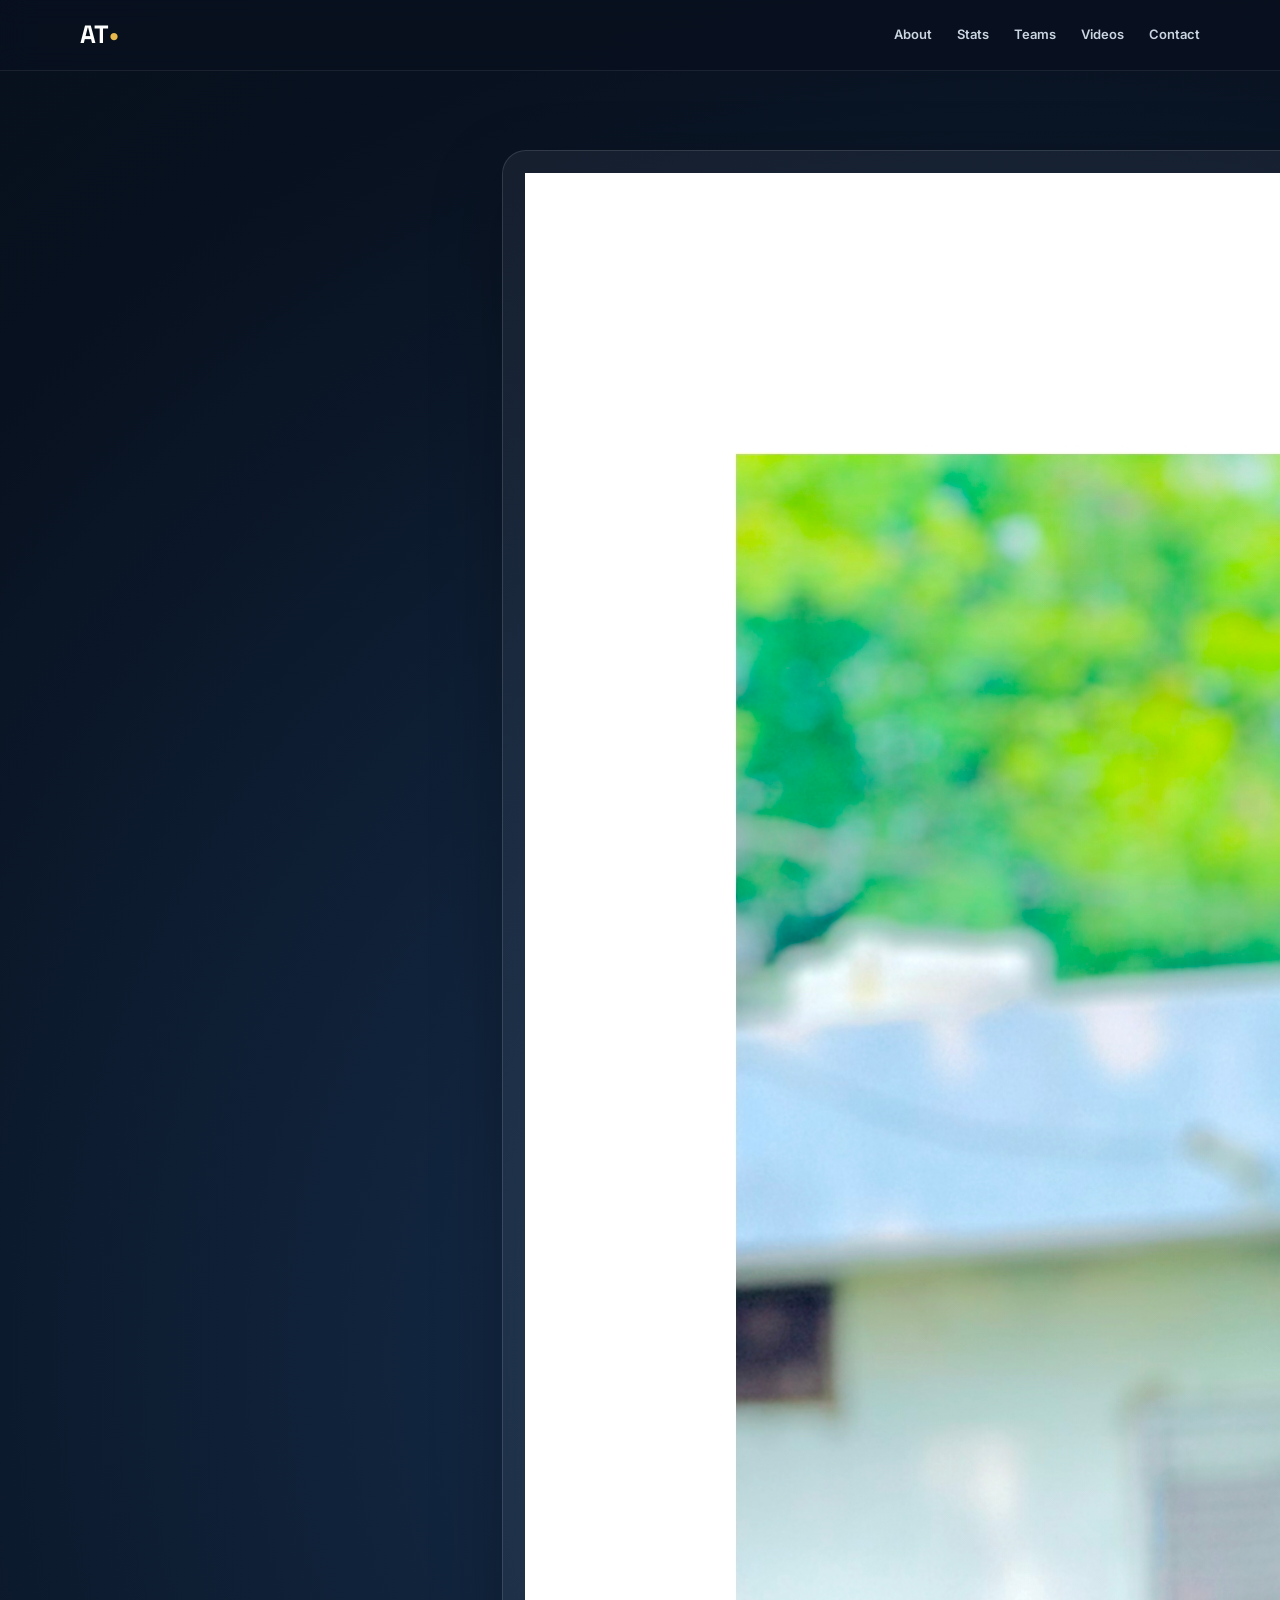
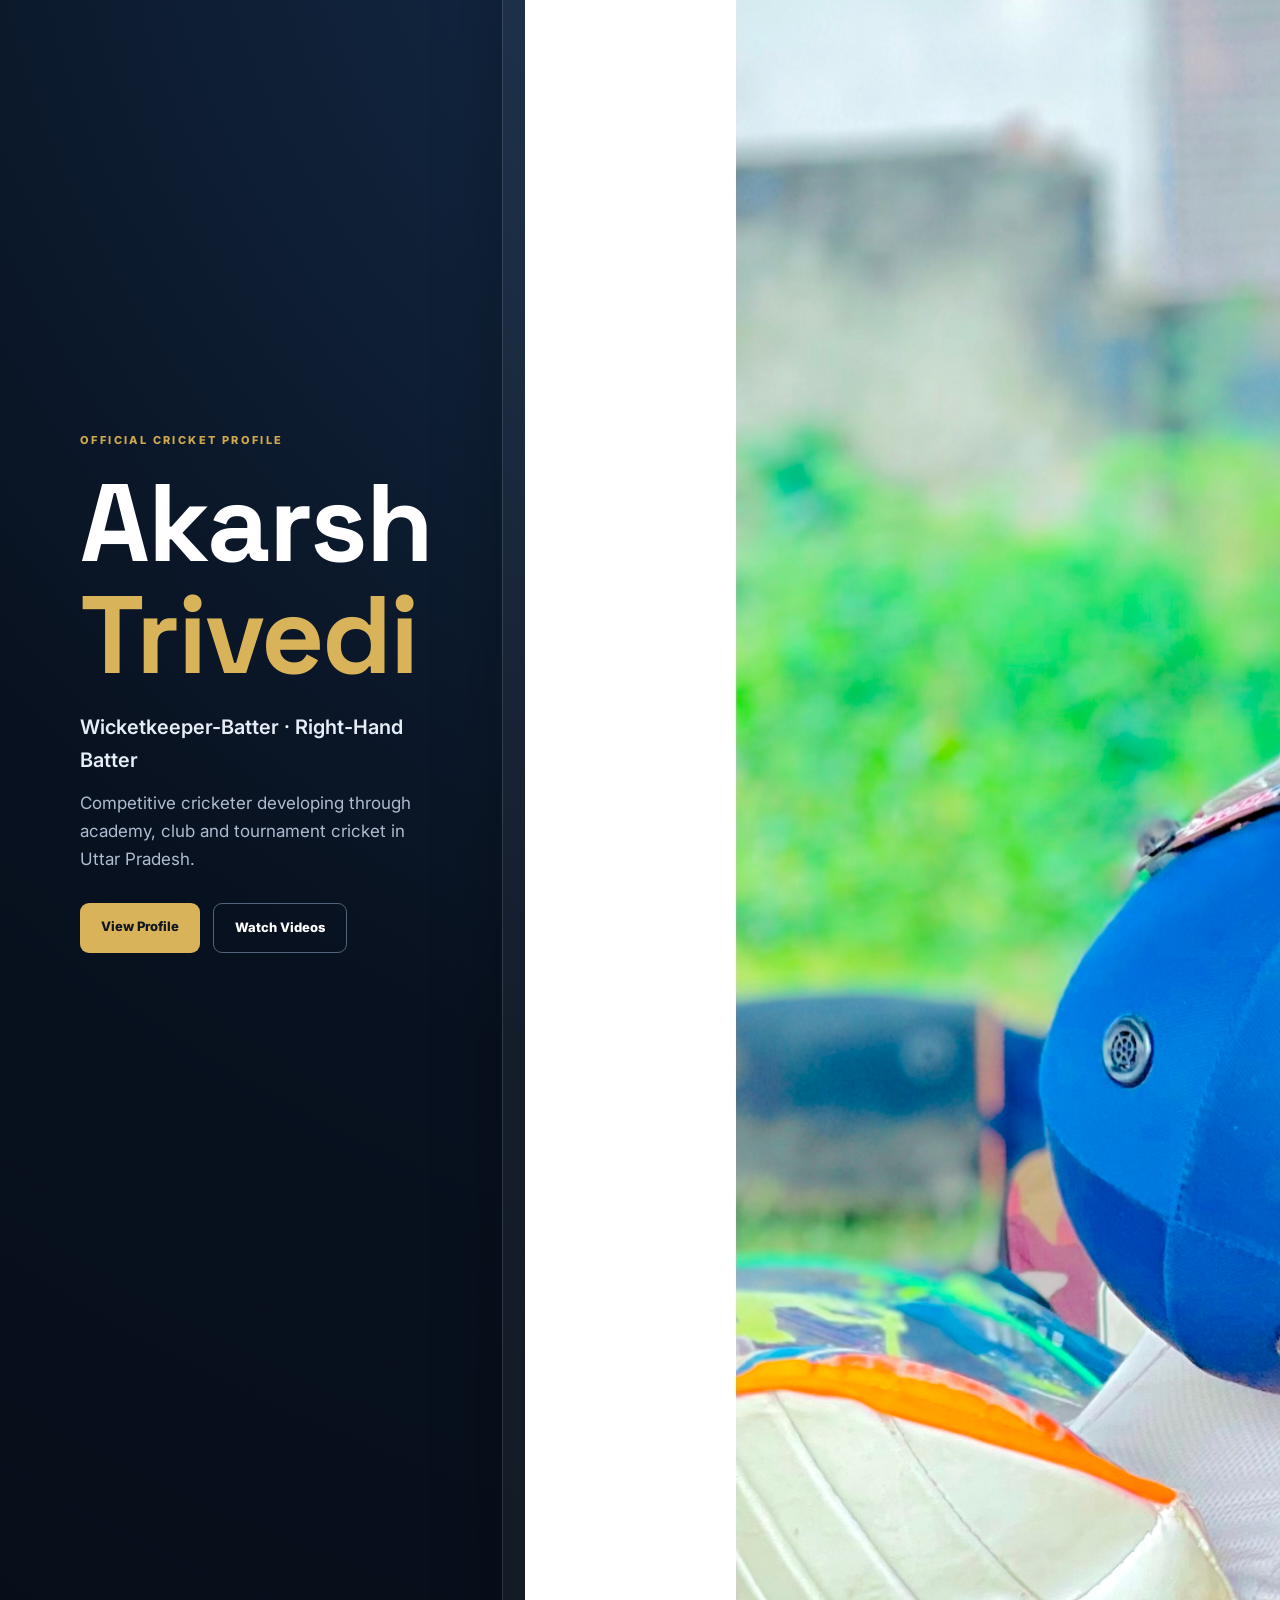
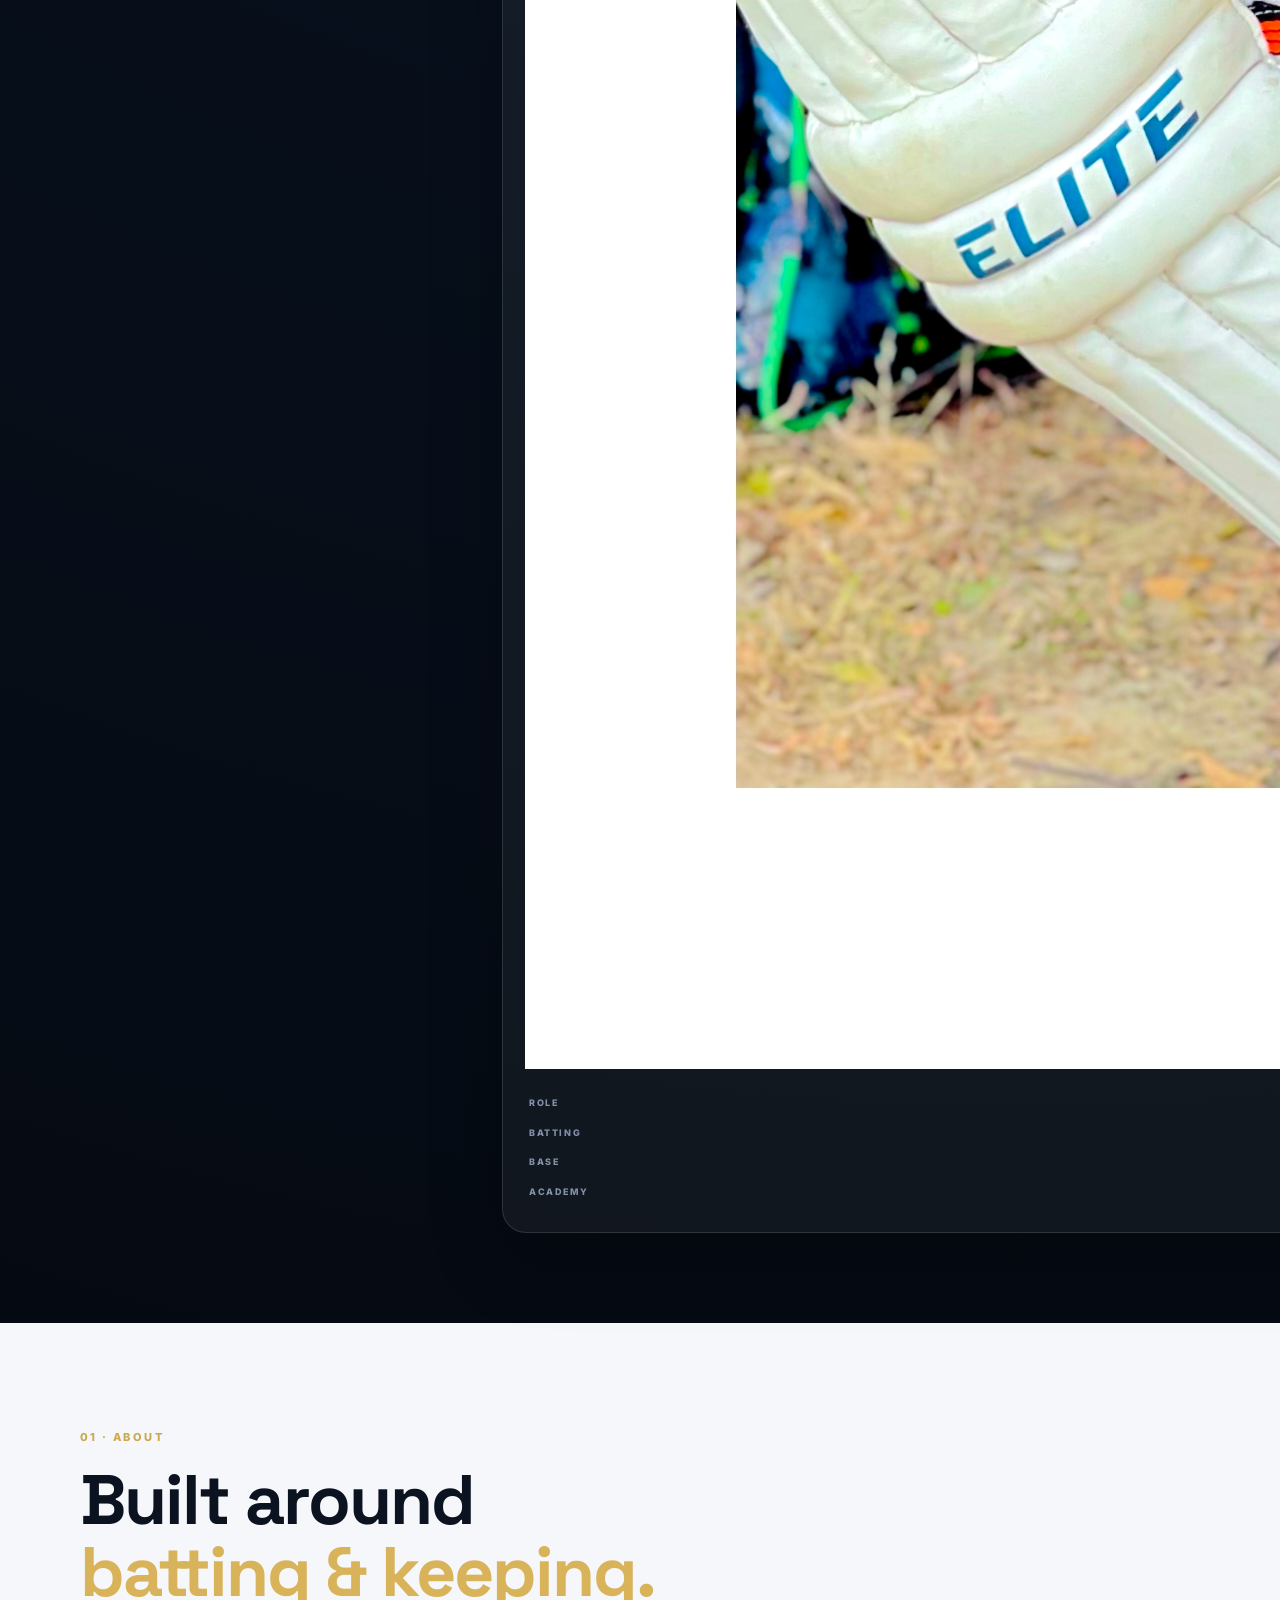
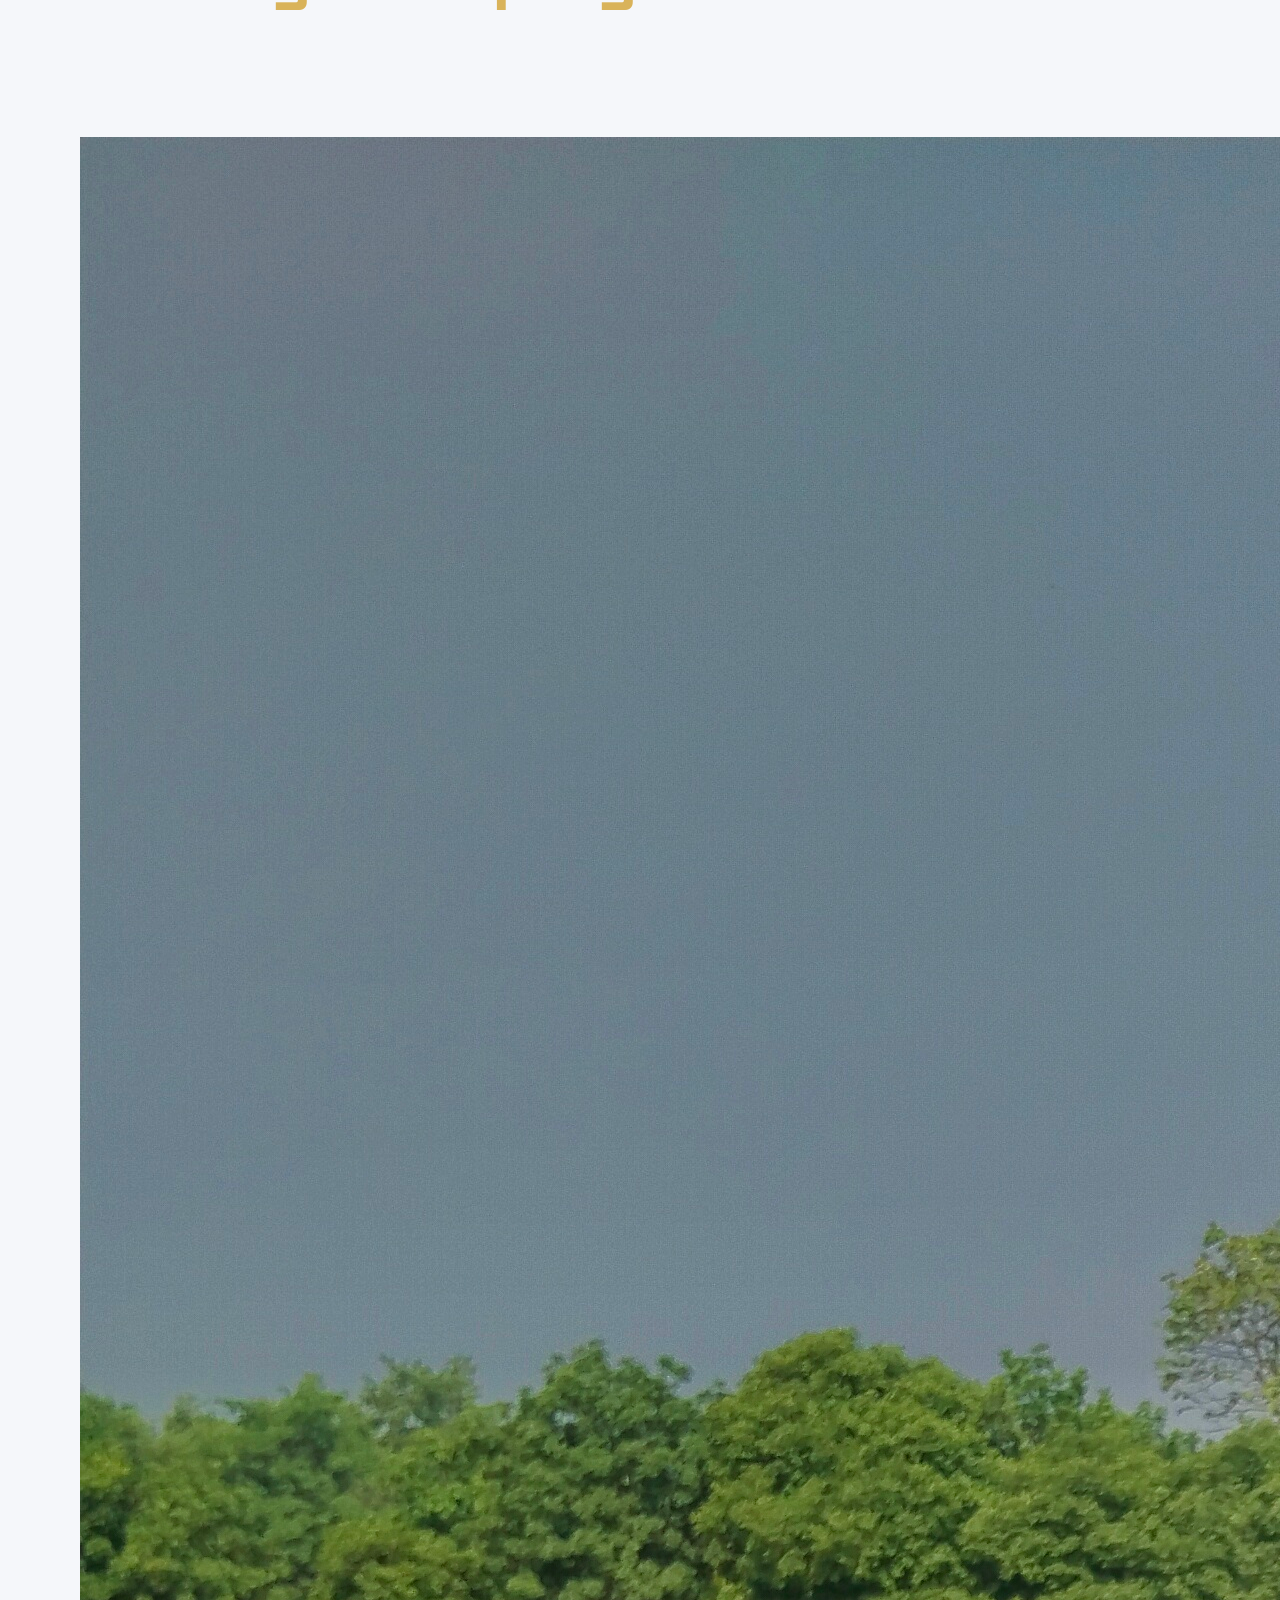
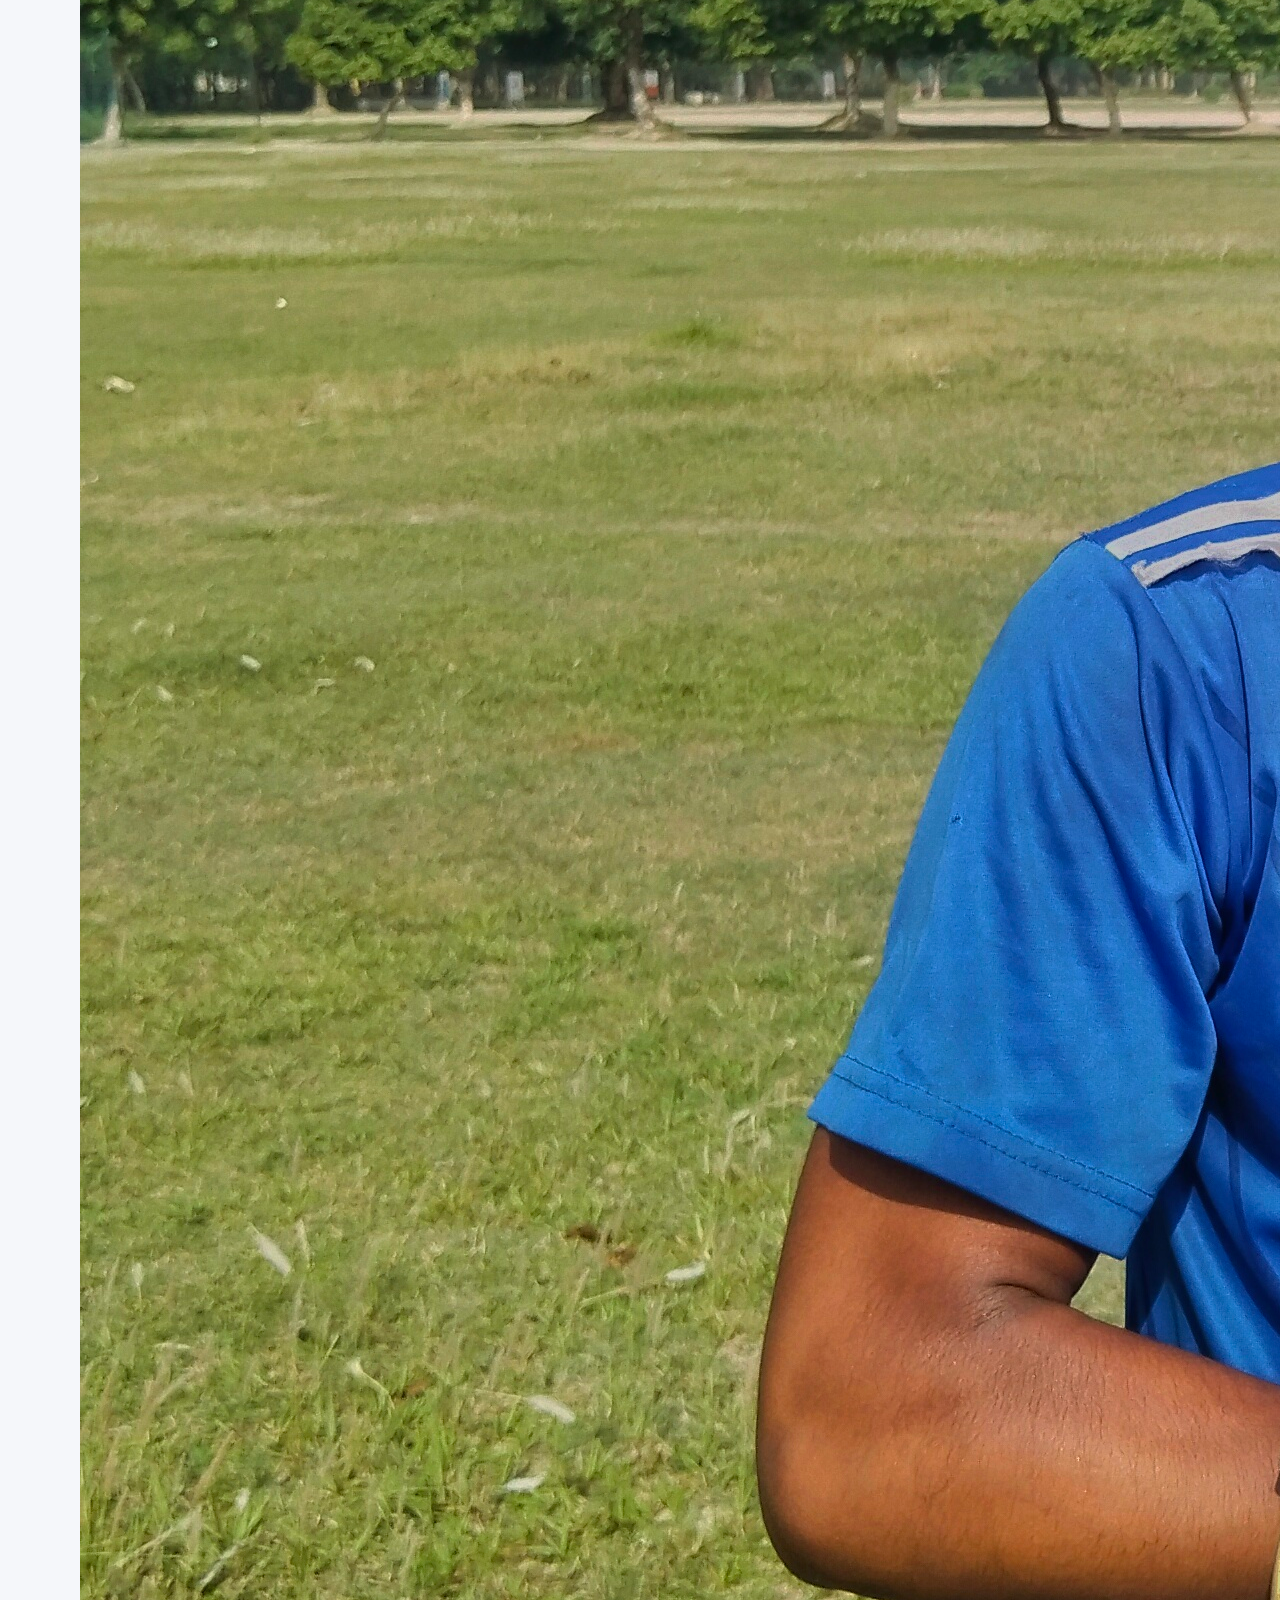
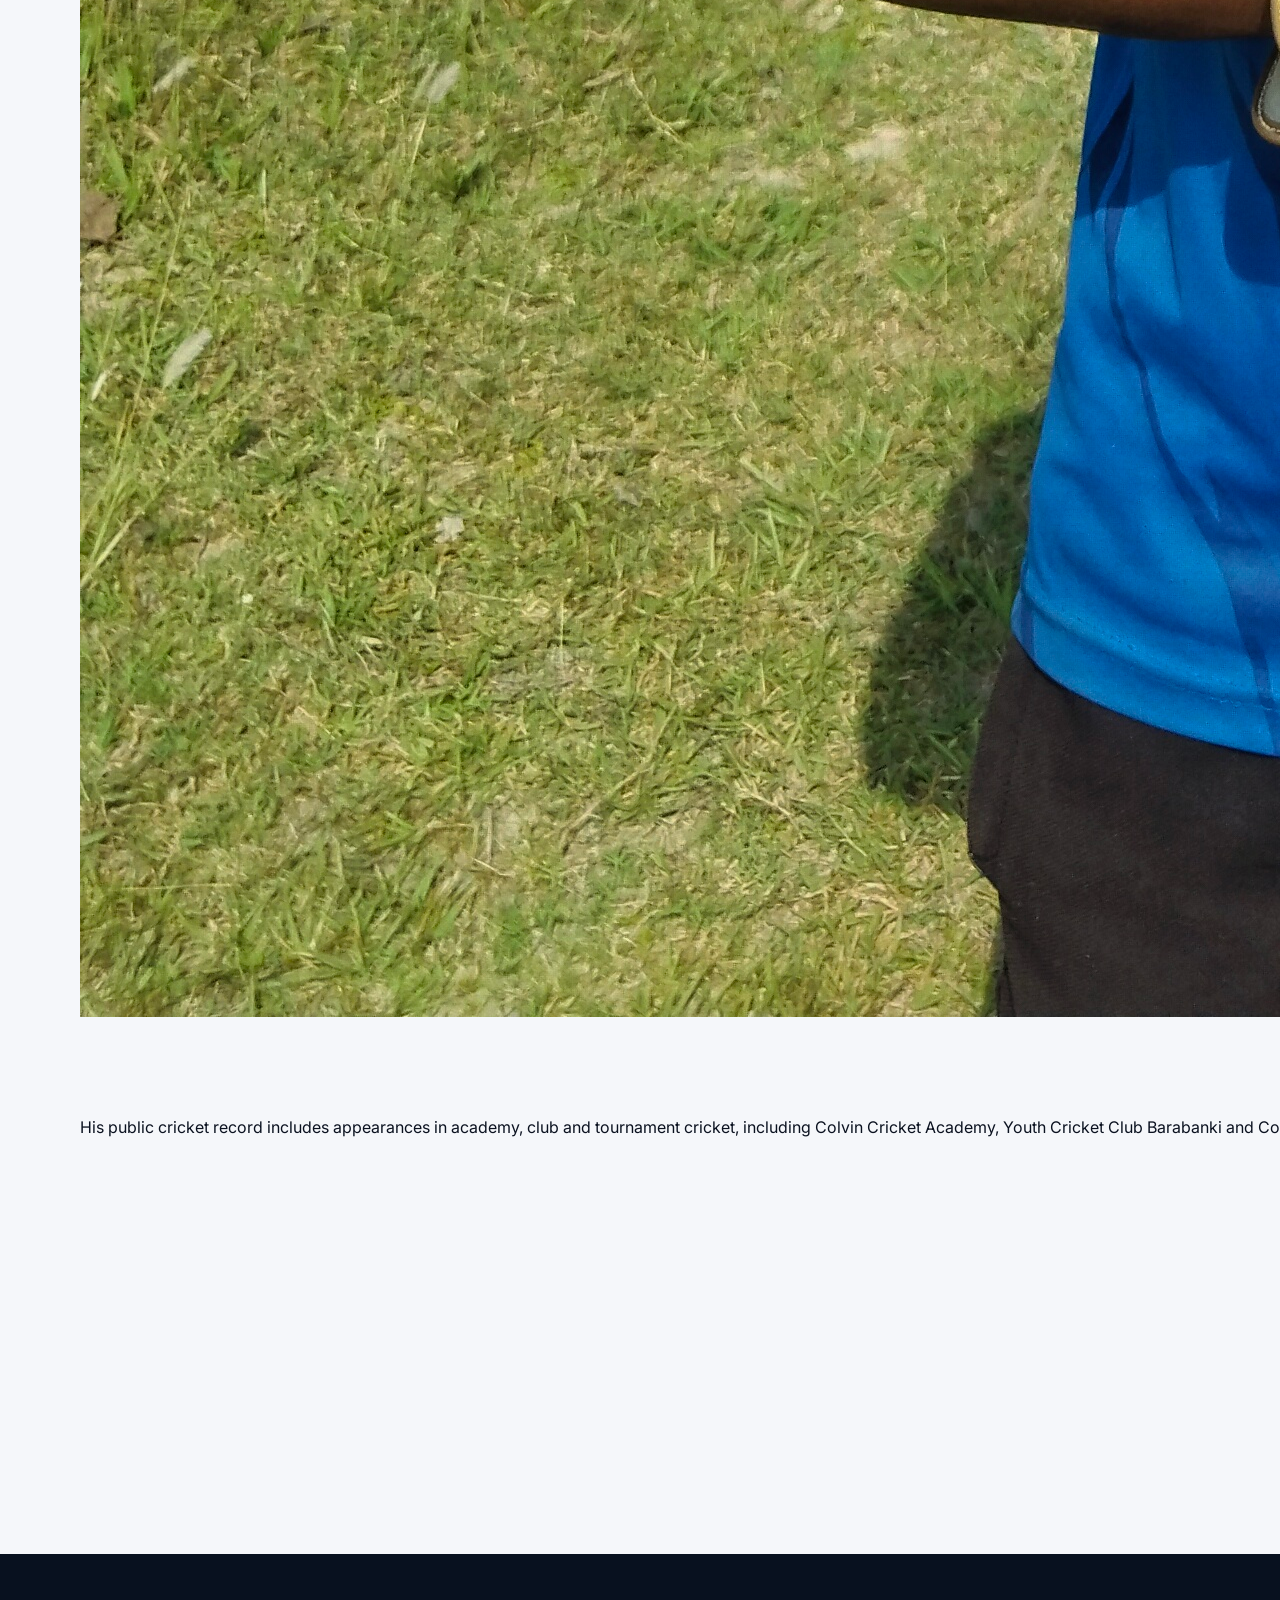
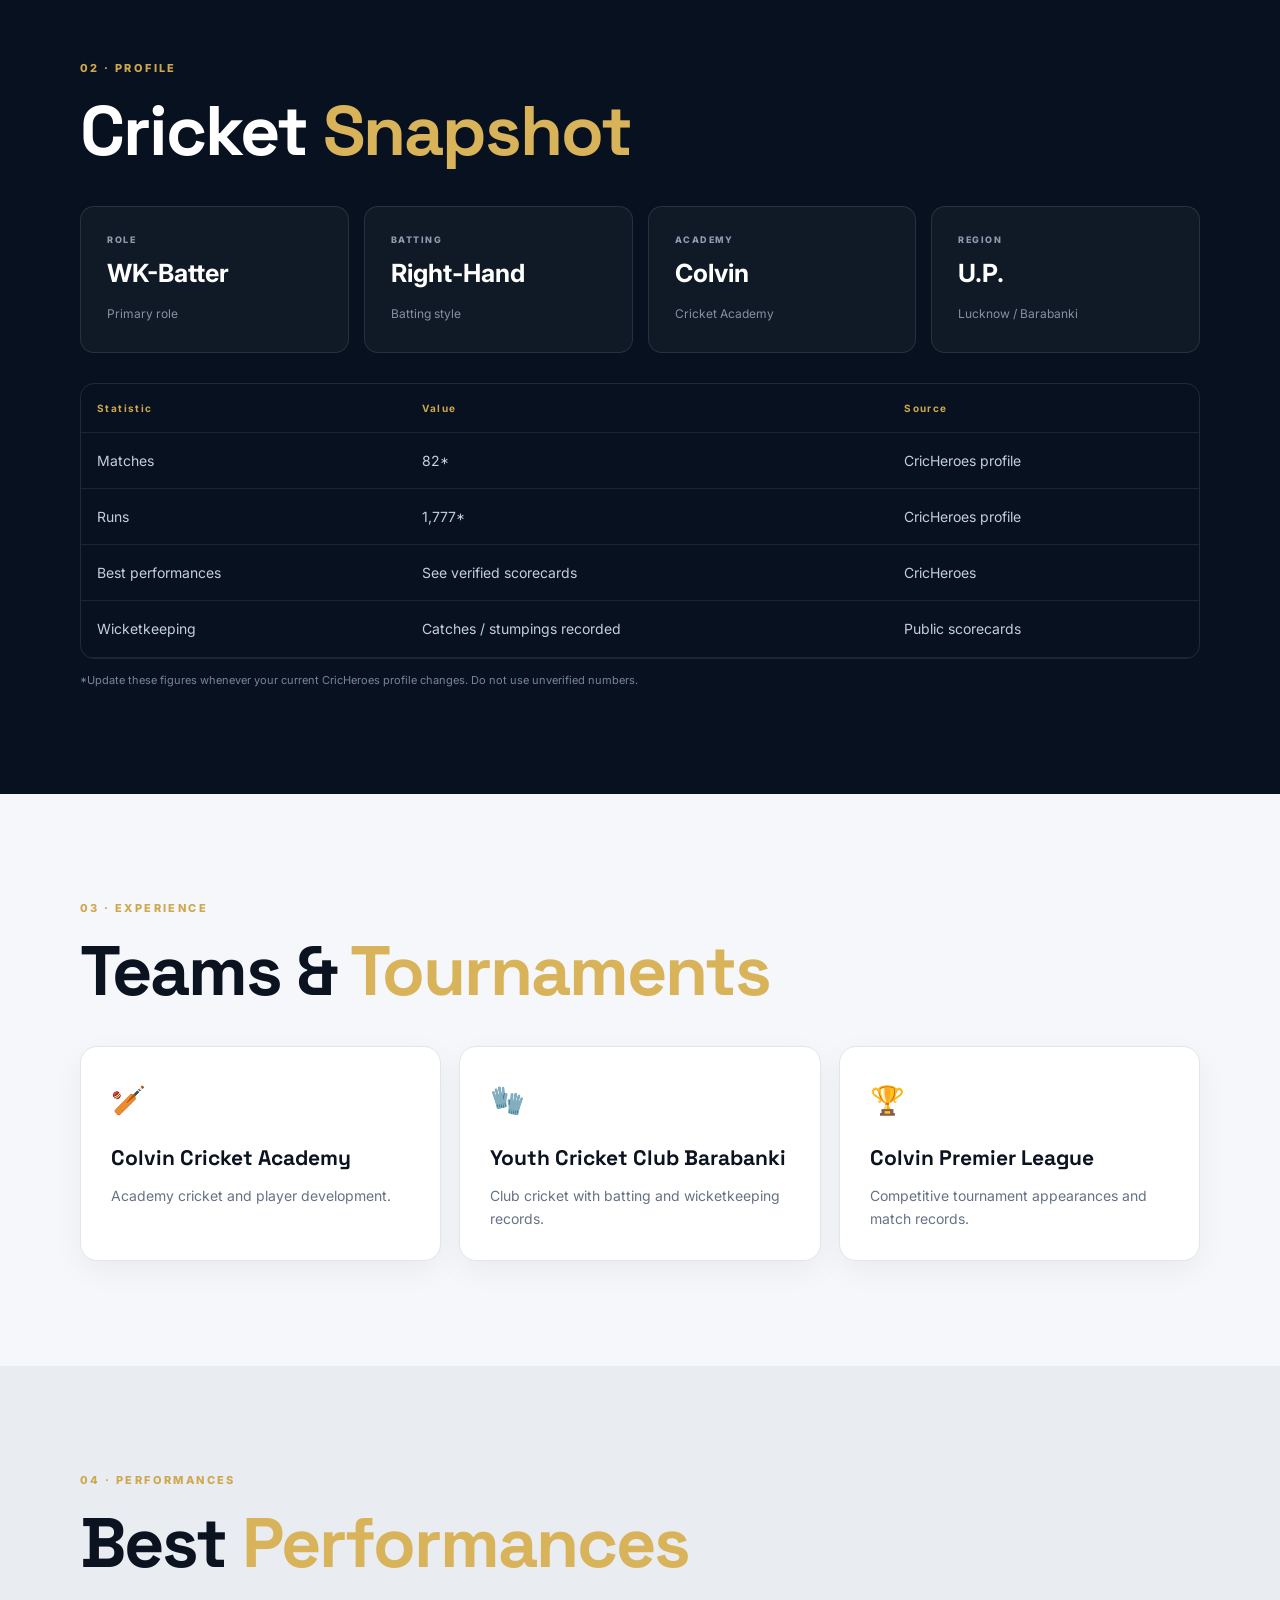
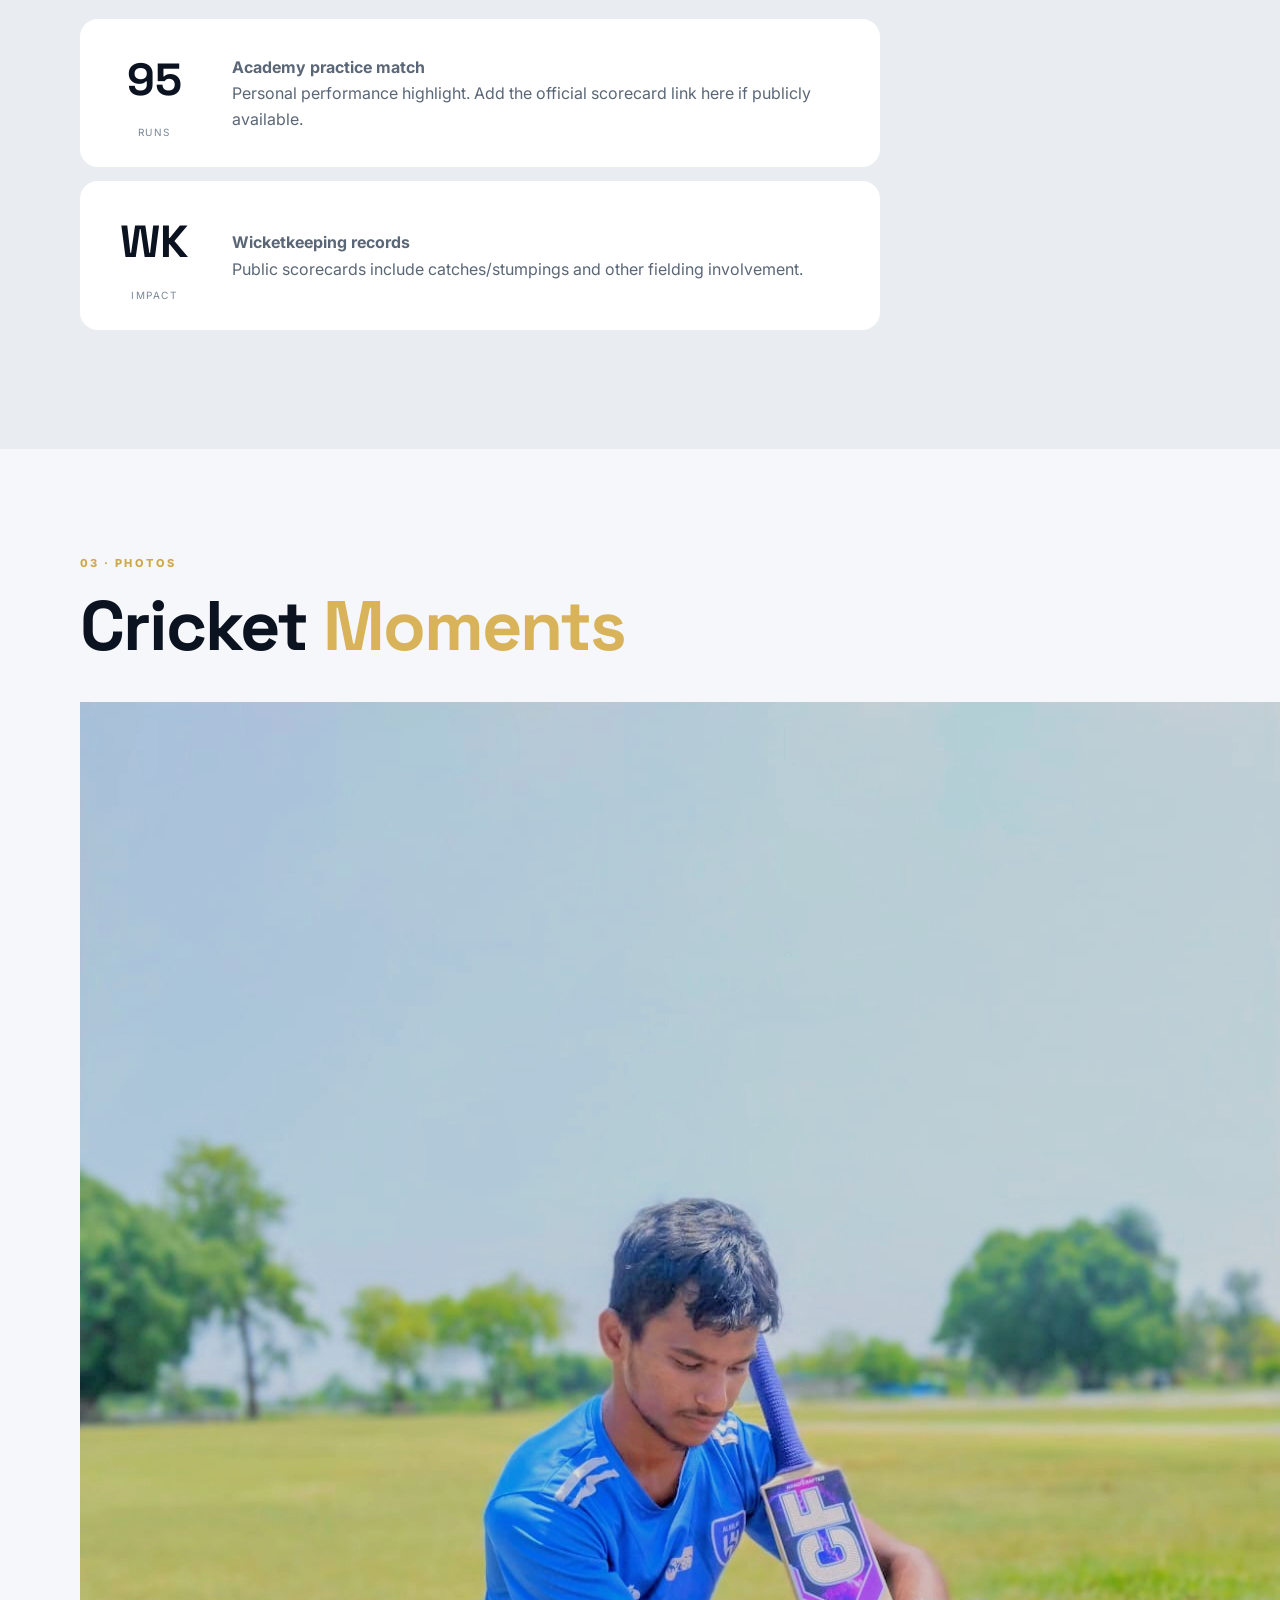
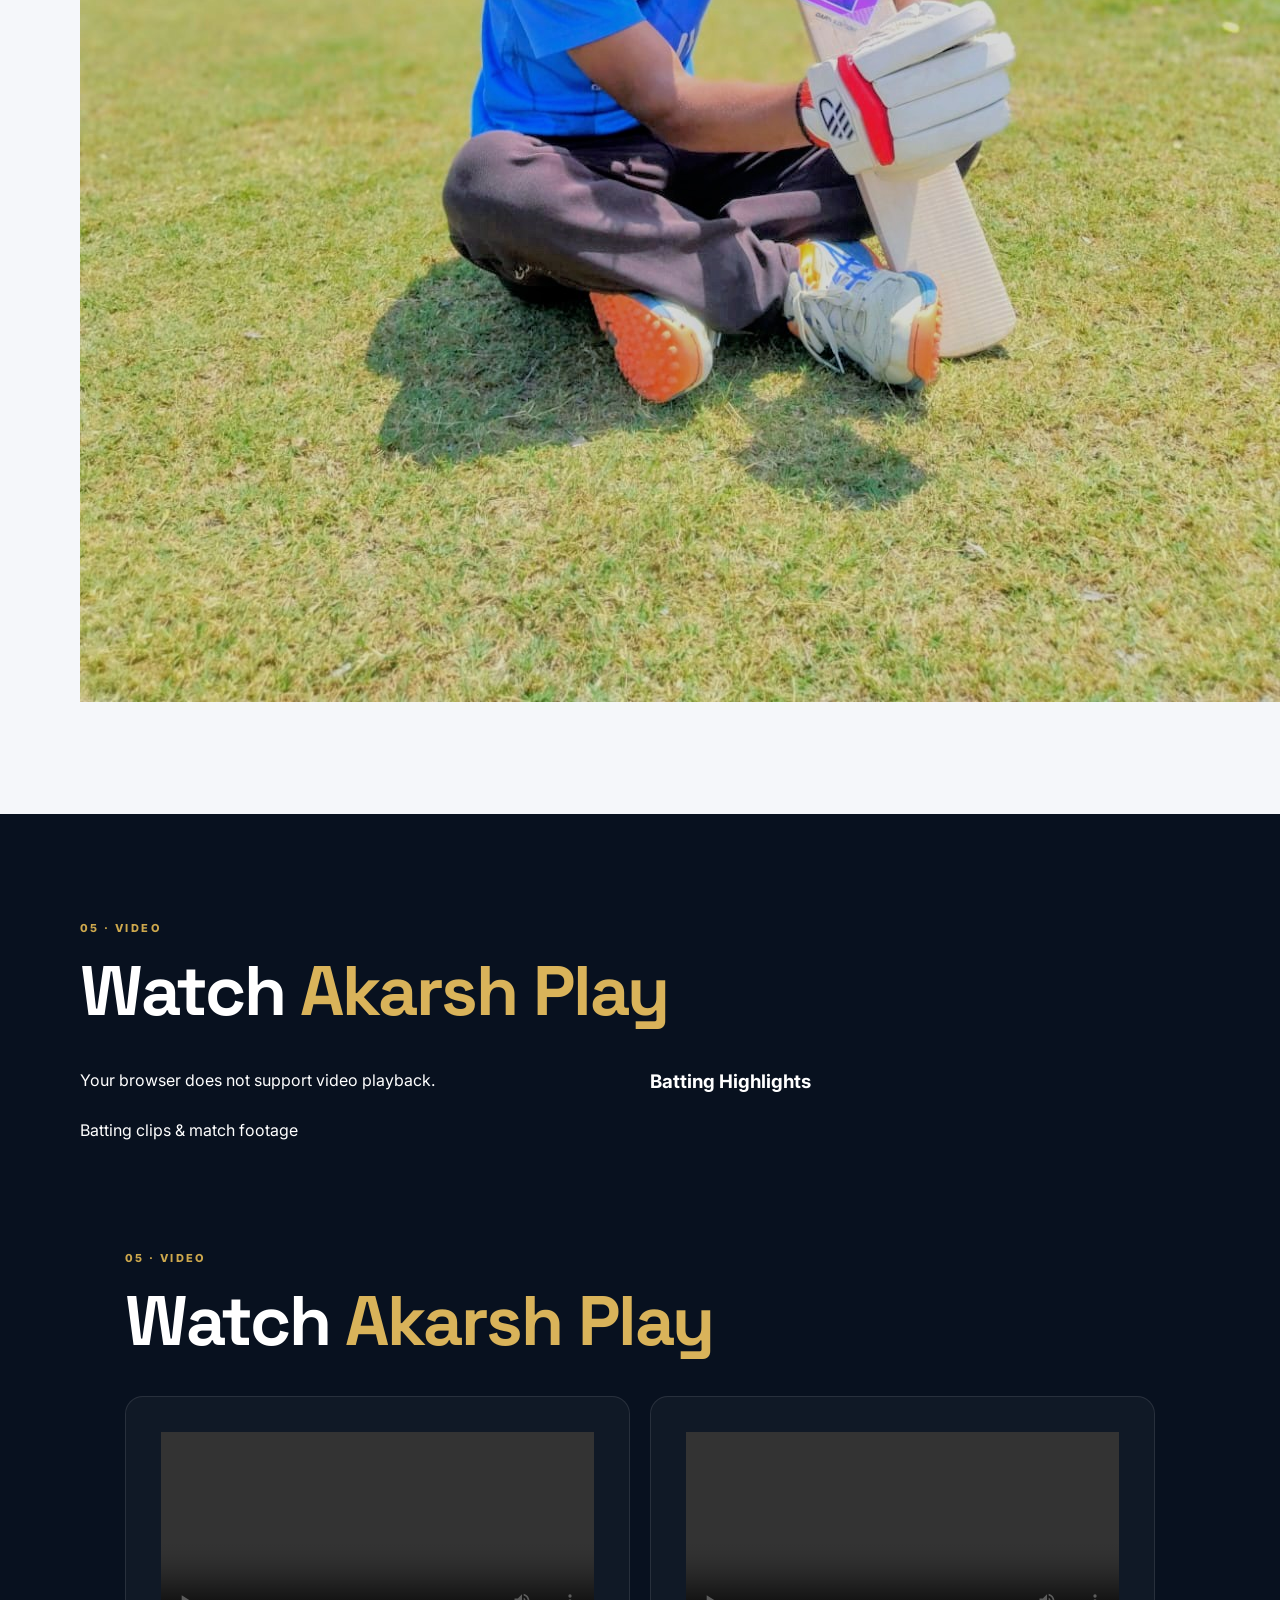
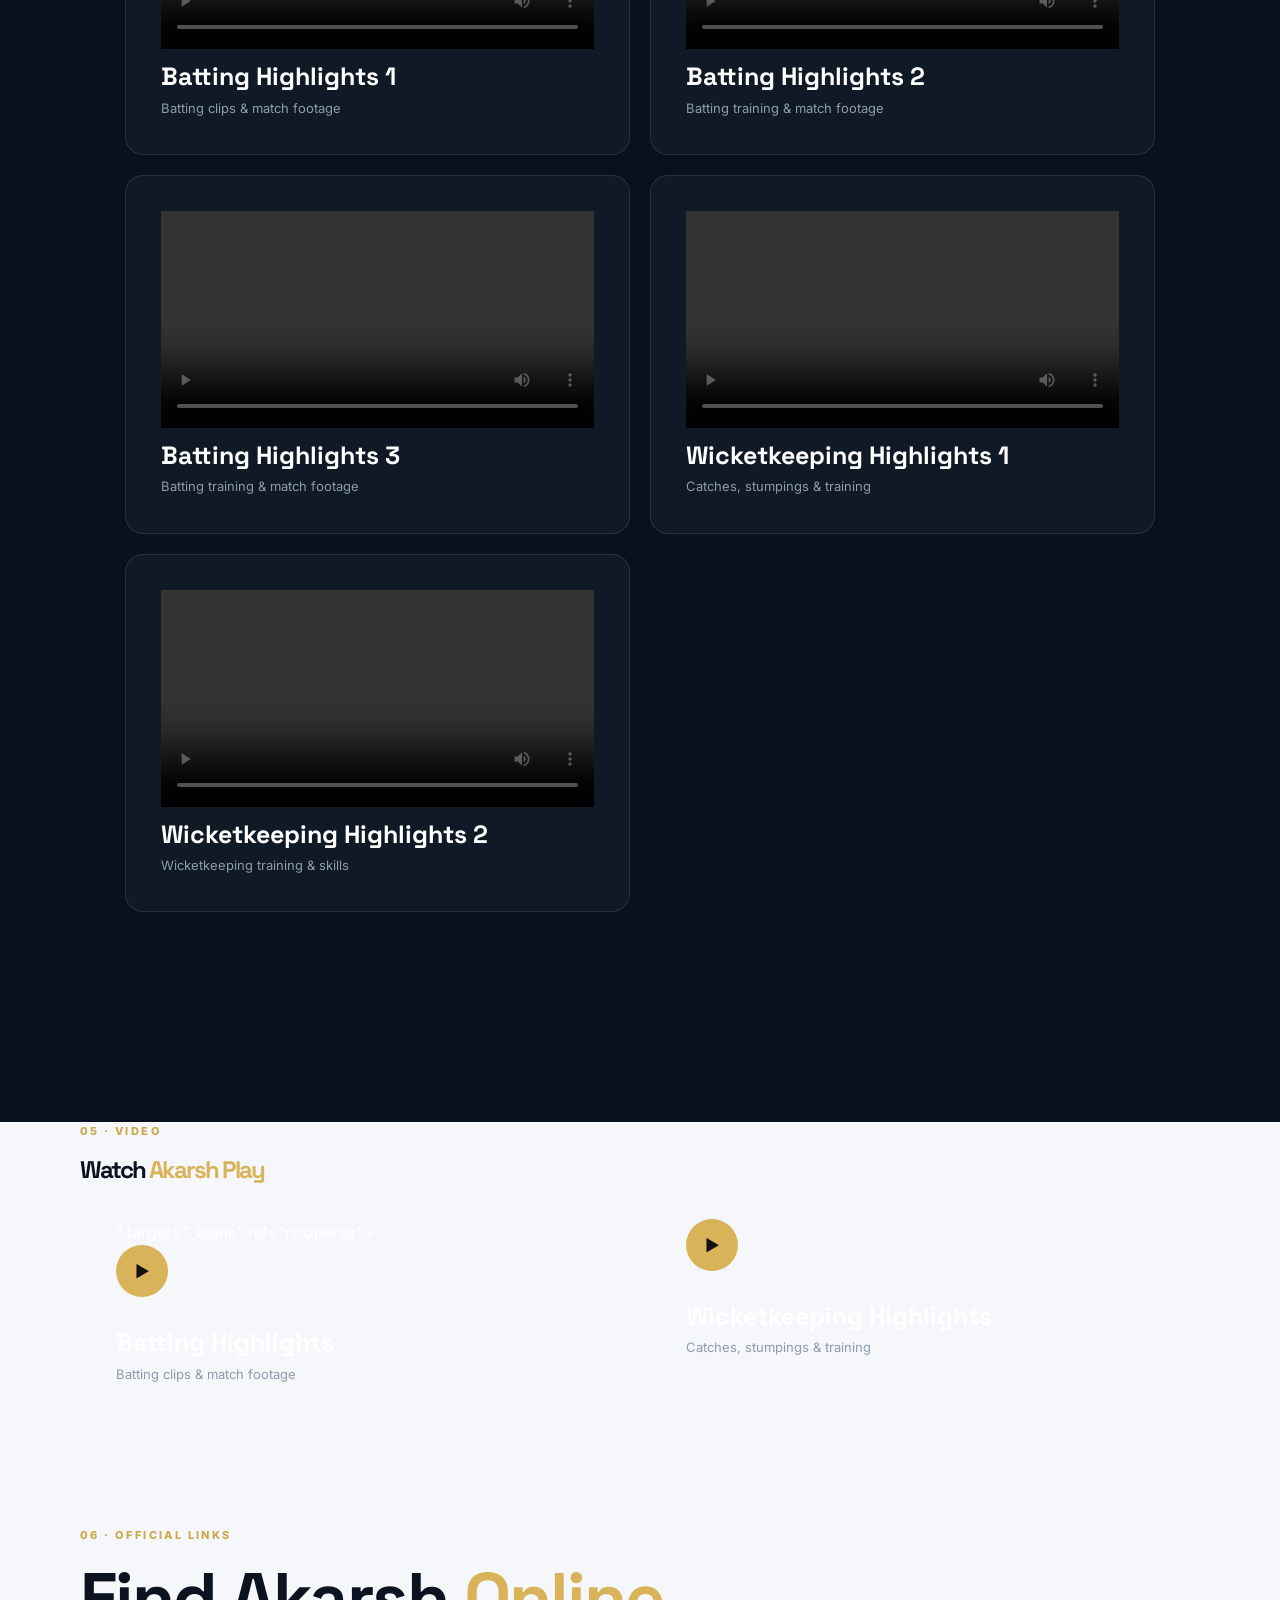
<file: index.html>
<!DOCTYPE html>
<html lang="en">
<google-site-verification=D6ne5yU7hFQAO2mNEqOPpPh5K7WDnAwQoqwYe6GBMnE>
  <meta charset="UTF-8">
  <meta name="viewport" content="width=device-width, initial-scale=1.0">
  <title>Akarsh Trivedi | Wicketkeeper-Batter | Cricketer</title>
  <meta name="description" content="Official cricket profile of Akarsh Trivedi, a wicketkeeper-batter and right-hand batter from Uttar Pradesh. View cricket profile, statistics, teams, tournaments, performances and videos.">
  <meta name="author" content="Akarsh Trivedi">
  <meta name="robots" content="index, follow">
  <meta property="og:title" content="Akarsh Trivedi | Wicketkeeper-Batter">
  <meta property="og:description" content="Official cricket profile of Akarsh Trivedi — wicketkeeper-batter and right-hand batter.">
  <meta property="og:type" content="profile">
  <meta name="theme-color" content="#08111f">
  <link rel="stylesheet" href="style.css">
  <script type="application/ld+json">
  {
    "@context":"https://schema.org",
    "@type":"Person",
    "name":"Akarsh Trivedi",
    "jobTitle":"Cricketer",
    "description":"Wicketkeeper-batter and right-hand batter from Uttar Pradesh.",
    "url":"YOUR_GITHUB_PAGES_URL",
    "sameAs":[
      "https://chshare.link/player/dFN1ur",
      "YOUR_YOUTUBE_URL",
      "https://www.instagram.com/akarshtrivedi02?stkn=MWs0MXJvM3F6YmgyYw=="
    ]
  }
  </script>
</head>
<body>
<header class="site-header">
  <nav class="nav container">
    <a class="brand" href="#home">AT<span>•</span></a>
    <div class="nav-links">
      <a href="#about">About</a>
      <a href="#stats">Stats</a>
      <a href="#teams">Teams</a>
      <a href="#videos">Videos</a>
      <a href="#contact">Contact</a>
    </div>
  </nav>
</header>

<main>
<section id="home" class="hero">
  <div class="container hero-grid">
    <div>
      <p class="eyebrow">OFFICIAL CRICKET PROFILE</p>
      <h1>Akarsh<br><span>Trivedi</span></h1>
      <p class="hero-role">Wicketkeeper-Batter · Right-Hand Batter</p>
      <p class="hero-copy">Competitive cricketer developing through academy, club and tournament cricket in Uttar Pradesh.</p>
      <div class="buttons">
        <a class="btn primary" href="#stats">View Profile</a>
        <a class="btn ghost" href="#videos">Watch Videos</a>
      </div>
    </div>
    <div class="hero-card">
      <img src="assets/InShot_20241107_192928738.jpg" alt="Akarsh Trivedi cricket profile">
      <div class="card-info">
        <span>ROLE</span><strong>Wicketkeeper-Batter</strong>
        <span>BATTING</span><strong>Right-Hand</strong>
        <span>BASE</span><strong>Lucknow / Barabanki, UP</strong>
        <span>ACADEMY</span><strong>Colvin Cricket Academy</strong>
      </div>
    </div>
  </div>
</section>

<section id="about" class="section">
  <div class="container two-col">
    <div>
      <p class="eyebrow">01 · ABOUT</p>
      <h2>Built around<br><span>batting & keeping.</span></h2>
    </div>
    <<div class="about-photo">
  <img src="assets/1000054294.jpg" alt="Akarsh Trivedi cricket">
    </div>
      <p>Akarsh Trivedi is a young wicketkeeper-batter and right-hand batter developing his cricket career through competitive cricket in Uttar Pradesh.</p>
      <p>His public cricket record includes appearances in academy, club and tournament cricket, including Colvin Cricket Academy, Youth Cricket Club Barabanki and Colvin Premier League competitions.</p>
      <p class="note">This website is a central profile. Match statistics should be added only from verified scorecards or official records.</p>
    </div>
  </div>
</section>

<section id="stats" class="section dark">
  <div class="container">
    <p class="eyebrow">02 · PROFILE</p>
    <h2>Cricket <span>Snapshot</span></h2>
    <div class="stat-grid">
      <div class="stat"><small>ROLE</small><strong>WK-Batter</strong><em>Primary role</em></div>
      <div class="stat"><small>BATTING</small><strong>Right-Hand</strong><em>Batting style</em></div>
      <div class="stat"><small>ACADEMY</small><strong>Colvin</strong><em>Cricket Academy</em></div>
      <div class="stat"><small>REGION</small><strong>U.P.</strong><em>Lucknow / Barabanki</em></div>
    </div>
    <div class="table-wrap">
      <table>
        <thead><tr><th>Statistic</th><th>Value</th><th>Source</th></tr></thead>
        <tbody>
          <tr><td>Matches</td><td>82*</td><td>CricHeroes profile</td></tr>
          <tr><td>Runs</td><td>1,777*</td><td>CricHeroes profile</td></tr>
          <tr><td>Best performances</td><td>See verified scorecards</td><td>CricHeroes</td></tr>
          <tr><td>Wicketkeeping</td><td>Catches / stumpings recorded</td><td>Public scorecards</td></tr>
        </tbody>
      </table>
    </div>
    <p class="small">*Update these figures whenever your current CricHeroes profile changes. Do not use unverified numbers.</p>
  </div>
</section>

<section id="teams" class="section">
  <div class="container">
    <p class="eyebrow">03 · EXPERIENCE</p>
    <h2>Teams & <span>Tournaments</span></h2>
    <div class="cards">
      <article><div class="icon">🏏</div><h3>Colvin Cricket Academy</h3><p>Academy cricket and player development.</p></article>
      <article><div class="icon">🧤</div><h3>Youth Cricket Club Barabanki</h3><p>Club cricket with batting and wicketkeeping records.</p></article>
      <article><div class="icon">🏆</div><h3>Colvin Premier League</h3><p>Competitive tournament appearances and match records.</p></article>
    </div>
  </div>
</section>

<section id="performances" class="section alt">
  <div class="container">
    <p class="eyebrow">04 · PERFORMANCES</p>
    <h2>Best <span>Performances</span></h2>
    <div class="performance">
      <div><strong>95</strong><span>runs</span></div>
      <p><b>Academy practice match</b><br>Personal performance highlight. Add the official scorecard link here if publicly available.</p>
    </div>
    <div class="performance">
      <div><strong>WK</strong><span>impact</span></div>
      <p><b>Wicketkeeping records</b><br>Public scorecards include catches/stumpings and other fielding involvement.</p>
    </div>
  </div>
</section>
<section id="photos" class="section">
  <div class="container">
    <p class="eyebrow">03 · PHOTOS</p>
    <h2>Cricket <span>Moments</span></h2>

    <div class="photo-grid">
      <img src="assets/IMG-20260529-WA0028.jpg" alt="Akarsh Trivedi cricket">
    </div>
  </div>
</section>
<section id="videos" class="section dark">
  <div class="container">
    <p class="eyebrow">05 · VIDEO</p>
    <h2>Watch <span>Akarsh Play</span></h2>

    <div class="video-grid">

      
          Your browser does not support video playback.
        </video>
        <h3>Batting Highlights</h3>
        <p>Batting clips & match footage</p>
      </div>

      <section id="videos" class="section dark">
  <div class="container">
    <p class="eyebrow">05 · VIDEO</p>
    <h2>Watch <span>Akarsh Play</span></h2>

    <div class="video-grid">

      <div class="video-card">
        <video controls playsinline preload="metadata" width="100%">
          <source src="assets/VID-20260728-WA0089.mp4" type="video/mp4">
        </video>
        <h3>Batting Highlights 1</h3>
        <p>Batting clips & match footage</p>
      </div>

      <div class="video-card">
        <video controls playsinline preload="metadata" width="100%">
          <source src="assets/VID-20260712-WA0041.mp4" type="video/mp4">
        </video>
        <h3>Batting Highlights 2</h3>
        <p>Batting training & match footage</p>
      </div>

      <div class="video-card">
        <video controls playsinline preload="metadata" width="100%">
          <source src="assets/VID-20260712-WA0019.mp4" type="video/mp4">
        </video>
        <h3>Batting Highlights 3</h3>
        <p>Batting training & match footage</p>
      </div>

      <div class="video-card">
        <video controls playsinline preload="metadata" width="100%">
          <source src="assets/VID-20260419-WA0004.mp4" type="video/mp4">
        </video>
        <h3>Wicketkeeping Highlights 1</h3>
        <p>Catches, stumpings & training</p>
      </div>

      <div class="video-card">
        <video controls playsinline preload="metadata" width="100%">
          <source src="assets/VID-20260419-WA0006.mp4" type="video/mp4">
        </video>
        <h3>Wicketkeeping Highlights 2</h3>
        <p>Wicketkeeping training & skills</p>
      </div>

    </div>
  </div>
      </section>

    </div>
  </div>
</section>
  <div class="container">
    <p class="eyebrow">05 · VIDEO</p>
    <h2>Watch <span>Akarsh Play</span></h2>
    <div class="video-grid">
      <a class="video-card" href="<a class="video-card" href="assets/VID-20260728-WA0089.mp4" target="_blank" rel="noopener">" target="_blank" rel="noopener">
        <div class="play">▶</div><h3>Batting Highlights</h3><p>Batting clips & match footage</p>
      </a>
      <a class="video-card" href="assets/VID-20260419-WA0004.mp4" target="_blank" rel="noopener">
        <div class="play">▶</div><h3>Wicketkeeping Highlights</h3><p>Catches, stumpings & training</p>
      </a>
    </div>
  </div>
</section>

<section id="links" class="section">
  <div class="container">
    <p class="eyebrow">06 · OFFICIAL LINKS</p>
    <h2>Find Akarsh <span>Online</span></h2>
    <div class="link-grid">
      <a href="https://chshare.link/player/dFN1ur" target="_blank" rel="noopener">CricHeroes ↗</a>
    
      <a href="https://www.instagram.com/akarshtrivedi02?stkn=MWs0MXJvM3F6YmgyYw==" target="_blank" rel="noopener">Instagram ↗</a>
    </div>
  </div>
</section>

<section id="contact" class="section contact">
  <div class="container">
    <p class="eyebrow">07 · CONTACT</p>
    <h2>Cricket <span>Enquiries</span></h2>
    <p>For cricket trials, tournaments and genuine cricket-related opportunities, use the contact details provided by Akarsh.</p>
    <a class="btn primary" href="mailto:YOUR_EMAIL@example.com">Contact Akarsh</a>
    <p class="privacy">Do not publish a home address, school details, personal phone number, or other private information on this public website.</p>
  </div>
</section>
</main>

<footer>
  <div class="container footer-inner">
    <strong>Akarsh Trivedi</strong>
    <span>Wicketkeeper-Batter · Uttar Pradesh</span>
    <span>© <span id="year"></span> Akarsh Trivedi</span>
  </div>
</footer>
<script src="script.js"></script>
</body>
</html>
</file>
<file: style.css>
@import url('https://fonts.googleapis.com/css2?family=Inter:wght@400;500;600;700;800;900&family=Space+Grotesk:wght@500;600;700&display=swap');
*{box-sizing:border-box;margin:0;padding:0}html{scroll-behavior:smooth}body{font-family:Inter,Arial,sans-serif;background:#f5f7fa;color:#0b1220;line-height:1.65}.container{width:min(1120px,92%);margin:auto}.site-header{position:fixed;top:0;left:0;width:100%;z-index:20;background:rgba(8,17,31,.88);backdrop-filter:blur(14px);border-bottom:1px solid rgba(255,255,255,.08)}.nav{height:70px;display:flex;align-items:center;justify-content:space-between}.brand{font-family:"Space Grotesk";font-weight:800;font-size:25px;color:white;text-decoration:none}.brand span{color:#e7b84b}.nav-links{display:flex;gap:25px}.nav-links a{color:#cbd5e1;text-decoration:none;font-size:13px;font-weight:600}.nav-links a:hover{color:#fff}.hero{min-height:780px;padding:150px 0 90px;background:radial-gradient(circle at 80% 30%,#183354 0,#08111f 42%,#050a12 100%);color:white;display:flex;align-items:center}.hero-grid{display:grid;grid-template-columns:1.15fr .85fr;gap:70px;align-items:center}.eyebrow{letter-spacing:2.4px;font-size:11px;font-weight:800;color:#cda84d;margin-bottom:18px}.hero h1,h2{font-family:"Space Grotesk";line-height:1.02;letter-spacing:-2px}.hero h1{font-size:clamp(62px,9vw,110px)}.hero h1 span,h2 span{color:#d9b35a}.hero-role{font-size:20px;font-weight:600;margin:20px 0 12px;color:#e7edf6}.hero-copy{max-width:600px;color:#aebbd0;font-size:17px}.buttons{display:flex;gap:13px;margin-top:30px}.btn{display:inline-block;padding:13px 21px;border-radius:9px;text-decoration:none;font-weight:800;font-size:13px}.primary{background:#d9b35a;color:#101722}.ghost{border:1px solid #52637a;color:white}.hero-card{border:1px solid rgba(255,255,255,.12);background:rgba(255,255,255,.05);border-radius:24px;padding:22px;box-shadow:0 25px 70px rgba(0,0,0,.28)}.photo-placeholder{height:310px;border-radius:16px;background:linear-gradient(135deg,#172943,#263c59);display:grid;place-items:center;font-family:"Space Grotesk";font-size:80px;font-weight:800;color:#d9b35a}.card-info{display:grid;grid-template-columns:1fr 1.7fr;gap:8px 16px;padding:20px 4px 4px}.card-info span{font-size:9px;color:#8291a7;letter-spacing:1.6px;font-weight:800}.card-info strong{font-size:13px}.section{padding:105px 0}.section h2{font-size:clamp(42px,6vw,70px);margin-bottom:40px}.two-col{display:grid;grid-template-columns:1fr 1fr;gap:90px}.text{font-size:17px;color:#526071}.text p{margin-bottom:20px}.note{padding:17px;border-left:3px solid #d9b35a;background:white;font-size:14px}.dark{background:#08111f;color:white}.stat-grid{display:grid;grid-template-columns:repeat(4,1fr);gap:15px}.stat{padding:26px;border:1px solid rgba(255,255,255,.1);border-radius:14px;background:rgba(255,255,255,.035)}.stat small{display:block;color:#8d9bb0;font-size:9px;letter-spacing:1.5px;font-weight:800}.stat strong{display:block;font-size:25px;margin:5px 0}.stat em{font-size:12px;color:#8491a4;font-style:normal}.table-wrap{margin-top:30px;overflow:auto;border:1px solid rgba(255,255,255,.1);border-radius:14px}table{width:100%;border-collapse:collapse;min-width:600px}th,td{text-align:left;padding:16px;border-bottom:1px solid rgba(255,255,255,.08)}th{font-size:10px;letter-spacing:1.4px;color:#cda84d}td{color:#c4cfdd;font-size:14px}.small{font-size:11px;color:#77869b;margin-top:12px}.cards{display:grid;grid-template-columns:repeat(3,1fr);gap:18px}.cards article{background:white;border:1px solid #e1e6ed;border-radius:17px;padding:30px;box-shadow:0 10px 30px rgba(15,23,42,.05)}.icon{font-size:28px;margin-bottom:18px}.cards h3{font-family:"Space Grotesk";font-size:21px;margin-bottom:8px}.cards p{font-size:14px;color:#657285}.alt{background:#e9edf2}.performance{display:flex;gap:28px;align-items:center;background:white;border-radius:18px;padding:24px;margin:14px 0;max-width:800px}.performance>div{min-width:100px;text-align:center}.performance strong{display:block;font-family:"Space Grotesk";font-size:45px}.performance span{font-size:10px;text-transform:uppercase;letter-spacing:1.5px;color:#7a8797}.performance p{color:#5b6777}.video-grid{display:grid;grid-template-columns:repeat(2,1fr);gap:20px}.video-card{display:block;padding:35px;border:1px solid rgba(255,255,255,.1);border-radius:18px;text-decoration:none;color:white;background:rgba(255,255,255,.035)}.play{width:52px;height:52px;border-radius:50%;display:grid;place-items:center;background:#d9b35a;color:#111;margin-bottom:25px}.video-card h3{font-family:"Space Grotesk";font-size:25px}.video-card p{color:#8e9bad;font-size:13px}.link-grid{display:grid;grid-template-columns:repeat(3,1fr);gap:15px}.link-grid a{padding:22px;border-radius:12px;background:white;border:1px solid #dfe5ec;text-decoration:none;color:#111827;font-weight:800}.contact{background:#d9b35a}.contact .eyebrow{color:#394353}.contact p{max-width:650px;margin-bottom:25px}.privacy{font-size:11px;color:#66572f;margin-top:20px!important}.contact .primary{background:#08111f;color:white}footer{background:#050a12;color:#8491a4;padding:28px 0}.footer-inner{display:flex;justify-content:space-between;gap:15px;font-size:11px}.footer-inner strong{color:white}@media(max-width:800px){.nav-links{display:none}.hero{padding-top:120px}.hero-grid,.two-col{grid-template-columns:1fr;gap:40px}.stat-grid{grid-template-columns:1fr 1fr}.cards,.video-grid,.link-grid{grid-template-columns:1fr}.hero-card{max-width:500px}.section{padding:75px 0}.footer-inner{flex-direction:column}.photo-placeholder{height:240px}}
</file>
